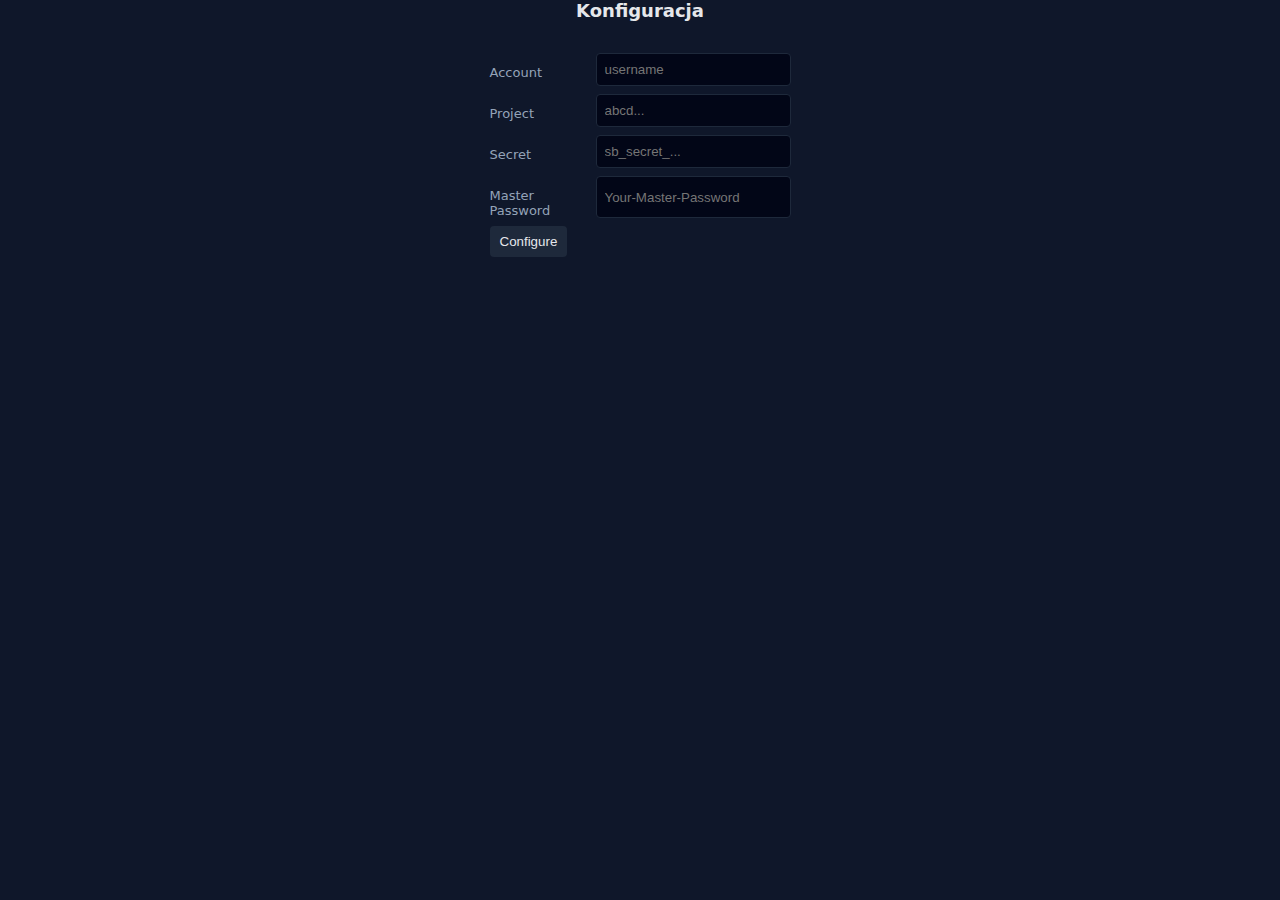
<file: config.html>
<!doctype html>
 <head>
   <link rel="stylesheet" href="css/main.css">
 </head>
 <body>
   <div class="content">
      <h1>Konfiguracja</h1>

      <form action="/index.html" id="start">
        <ul>
        <li>
         <label for="account">Account</label>
         <input type="text" id="account" name="account" placeholder="username">
        </li><li>
         <label for="project">Project</label>
         <input type="text" id="project" name="project" placeholder="abcd...">
        </li><li>
         <label for="secret">Secret</label>
         <input type="text" id="secret" name="secret" placeholder="sb_secret_...">
        </li><li>
         <label for="master">Master Password</label>
         <input type="text" id="master" name="master" placeholder="Your-Master-Password">
        </li><li>
         <button type="submit">Configure</button>
        </li>
      </form>
   </div>
 </body>
 <script defer>
   account.value = localStorage.getItem("account")
   project.value = localStorage.getItem("project")
   secret.value  = localStorage.getItem("secret")
   master.value  = localStorage.getItem("master")
   start.onsubmit = function(event) {
     localStorage.setItem("project", project.value)
     localStorage.setItem("account", account.value)
     localStorage.setItem("secret",  secret.value)
     localStorage.setItem("master",  master.value)
     event.preventDefault();
     const projectUrl = `https://${project.value}.supabase.co/storage/v1/object`
     const secretKey = `${secret.value}`
     const accountName = `${account.value}`
     window.location = '/index.html#' + 
     `accountName=${accountName}&projectUrl=${projectUrl}&secretKey=${secretKey}`
   }
 </script>
</html>
</file>
<file: css/main.css>
.spinner {
    margin: 0 auto;
    width: 32px;
    height: 32px;
    border: 5px solid #1e293b;
    border-bottom-color: transparent;
    border-radius: 50%;
    display: inline-block;
    box-sizing: border-box;
    animation: rotation 1s linear infinite;
}

.spinner {
    width: 96px;
    height: 16px;
    display: inline-block;
    background-color: #1e293b;
    border: 1px solid #1e293b;
    border-radius: 4px;
    background-image: linear-gradient(45deg, rgba(0, 0, 0, 0.25) 25%, transparent 25%, transparent 50%, rgba(0, 0, 0, 0.25) 50%, rgba(0, 0, 0, 0.25) 75%, transparent 75%, transparent);
    font-size: 20px;
    background-size: 1em 1em;
    box-sizing: border-box;
    animation: stripes 0.5s linear infinite;
}

@keyframes stripes {
    0% { background-position: 1em 0 }
  100% { background-position:   0 0 }
}

@keyframes rotation {
      0% { transform: rotate(  0deg) }
    100% { transform: rotate(360deg) }
} 

label {
    width: 100px;
    margin-top: 12px;
    font-size: 13px;
    color: #94a3b8;
}

body {
    margin: 0;
    font-family: system-ui, sans-serif;
    background: #0f172a;
    color: #e5e7eb;
    display: flex;
    justify-content: center;
    align-items: center;
}

#content {
    width: 450px;
    background: #020617;
    padding: 20px;
    margin: 20px;
    border-radius: 8px;
    box-shadow: 0 10px 30px rgba(0,0,0,.6);
    text-align: center;
}

hr { 
    color: #1e293b;
}

h1 {
    margin: 0 0 16px;
    font-size: 18px;
    text-align: center;
}

ul {
    padding-left: 0px;
}

ul li {
    list-style-type: none;
    display: flex;
    gap: 6px;
    margin-bottom: 8px;
}

div.hex,
textarea {
    display: flex;
    flex-wrap: wrap;
    text-align: left;
    align-content: start;
    margin: 5px;
    width: 300px;
    height: 75px;
    padding: 8px;
    background: #020617;
    border: 1px solid #1e293b;
    border-radius: 4px;
    color: #e5e7eb;
}

input.encrypted {
    border: 1px solid #66293b !important
}

input.decrypted {
    border: 1px solid #1e663b !important
}
ul li div,
input[type="password"],
input[type="text"] {
    flex: 1;
    padding: 8px;
    background: #020617;
    border: 1px solid #1e293b;
    border-radius: 4px;
    color: #e5e7eb;
}

button {
    padding: 8px 10px;
    background: #1e293b;
    border: none;
    border-radius: 4px;
    color: #e5e7eb;
    cursor: pointer;
}

button:hover {
    background: #334155;
}

form {
    margin-top: 16px;
    display: flex;
    gap: 6px;
}


h-v {
    display: inline-block;
    overflow: hidden;
    padding: 0px 2px;
    width: 200px;
    font-size: 1em;
    font-weight: normal;
    font-family: monospace;
    mask-image: linear-gradient(to right, #020617 70%, transparent 100%);
}
</file>
